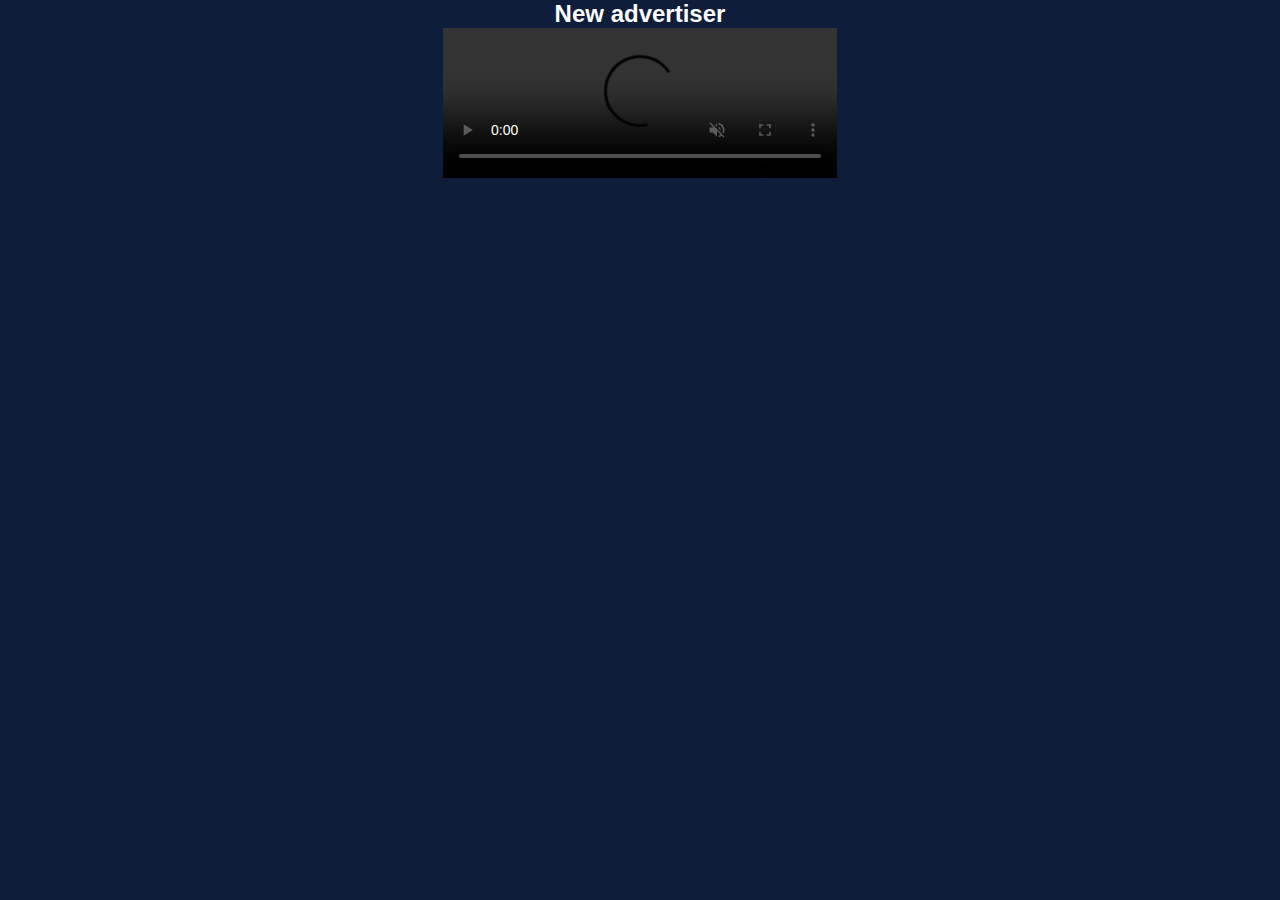
<file: index.html>
<!DOCTYPE html>
<html>
<head>
  <meta charset="UTF-8">
  <meta name="viewport" content="width=device-width, initial-scale=1.0">
  <link rel="stylesheet" href="style.css">
  <title>Video Popup Example</title>
</head>
<body>
  <h2 class="title">New advertiser</h2>
  <div class="video-container">
    <video id="video" controls muted autoplay>
      <!-- Add your video source here -->
      <source type="video/mp4">
      <!-- Add other video source formats if needed -->
    </video>
    <button id="playButton">Chekout our Advertiser</button>
    <div class="popup" id="popup">
      <div class="popup-content">
        <!-- Add your popup content here -->
        <div class="popup-content-top">
          <div class="logo-container">
            <img src="./img/twellium.png" alt="Company Logo">
          </div>
           
        </div>
        <div class="advertiser-details">
          <div class="company-name">
            <h2>Twellium Industrial Company</h2>

            <!-- <p>Food manufacturing company</p> -->
          </div>
            <div class="company-link">
                <img src="./assets/globe.svg" alt="External link svg">
                <a href="#" target="_blank">www.twelliumghana.com</a>  
        </div>
            <div class="ad-numbers">
                <img src="./assets/phone-outgoing.svg" alt="External s svvg">
                <a href="#" >
                054 884 9596
            </a>  
            </div>
            <div class="ad-numbers">
              <img src="./assets/whatsapp.svg" alt="External s svvg">
              <a href="#" >
              054 884 9596
          </a>  
          </div>
            <!-- <div class="ad-socials">
              <div>
                <img src="./img/facebook icon.png" alt="facebook">
                <a href="#">@twelliumgh</a>

              </div>
              <div>
                <img src="./img/twitter.png" alt="Instagram">

                <a href="#">@twelliumgh</a>

              </div>
              <div>
                <img src="./img/instagram.png" alt="">

                <a href="#">@twelliumgh</a>
              </div>
               
            </div> -->
        </div>
        <div class="btn-wrapper">
            <button id="closeButton"></button>
        </div>
      </div>
    </div>
  </div>


  <script>
    const playButton = document.getElementById('playButton');
    const popup = document.getElementById('popup');
    const closeButton = document.getElementById('closeButton');
    const video = document.getElementById('video');
  
    setTimeout(() => {
        playButton.style.display= "block"
        playButton.classList.add('smooth')
    }, 5000);
    // Show the popup when the play button is clicked
    playButton.addEventListener('click', () => {
      // Pause the video before showing the popup
      video.pause();
  
      // Show the popup
      popup.style.display = 'block';
    });
  
    // Hide the popup when the close button is clicked
    closeButton.addEventListener('click', () => {
      // Resume the video after closing the popup
      video.play();
  
      // Hide the popup
      popup.style.display = 'none';
    });
  </script>
  

  
</body>
</html>
</file>
<file: style.css>
*{
    box-sizing: border-box;
    margin: 0 ;
    padding: 0;
  }
  body{
    background-color: #0D1D3A ;
    font-family:Tahoma,Arial,Helvetica,sans-serif;
  }
  h2.title{
    color: #fff;
    text-align: center;
  }
    #playButton{
        display: none;
        position: absolute;
    top: 20px; 
    right: 20px;
    transition: all 0.3s ease-out;
    padding: 7px 10px;
    border: none;
    color: #000;
    box-shadow: 2px 2px 4px;
    border-left: 10px solid #000;
    background-color: #fff;
    }
    .btn-wrapper{
        top: 5px;
    position: absolute;
    right: 5px;
    }
    #closeButton{
        position: relative;
        border: none;
        width: 30px;
        height: 30px;
        background-color: rgba(111, 111, 111, 0.55);
        border-radius: 50%;
        
    }
    #closeButton:after{
        position: absolute;
        top: 3%;
    right: 25%;
    content: "\d7";
    font-size: 25px;
    color: #fff;
    text-align: center;
    }
    .video-container{
        overflow: hidden;
        margin: 0 auto;
        position: relative;
        width: 394px;
        height: 100%;
    }
    #video{
      width: 100%;
      height: 100%;
    }
    .popup {
      display: none;
      position: absolute;
      top: 0;
      left: 0;
      width: 100%;
      height: 100%;
      background-color: rgba(0, 0, 0, 0.8);
    }
  
    .popup-content {
      display: flex;
      position: absolute;
      top: 50%;
      left: 50%;
      transform: translate(-50%, -50%);
      max-width: 80%;
      max-height: 80%;
      height: auto;
      border-radius: 8px;
      text-align: center;
      overflow: hidden;
      width: 500px;
    }
    .popup-content-top{
      /* padding: 0 20px; */
      color: #fff;
      background-image: url(./img/bgImg1.jpg);
      background-position: center;
background-repeat: no-repeat;
background-size: cover;
      width: 35%;
      display: grid;
      place-items: center;
    }
    .company-name h2{
      margin: 10px;
      font-size: 21px;
        max-height: 72px;
      overflow: hidden;
      width: 250px;

    }
    .company-name p , .ad-socials a{
      font-size: 14px;
    }
    .logo-container{
      background-color: #fff;
    border: 10px solid #C6D6DF;
    width: 160px;
    height: 160px;
    border-radius: 50%;
    display: grid;
    place-items: center;
    position: absolute;
    left: 30px;
    }
    .logo-container img{
      width:85px;
      height: 85px;
      object-fit: cover;
    }
    .advertiser-details{
        background-color: #fff;
        /* display: flex; */
        /* justify-content: space-around; */
        text-align: left;
      /* padding: 10px 20px; */
      padding: 10px 10px 10px 30px;
      background-image: url(./img/bgImg2.jpg);
      background-position: center;
background-repeat: no-repeat;
background-size: cover;
      width: 65%;

    }
    .advertiser-details div img{
        width: 20px;
        height: 20px;
    }
    .advertiser-details div a{
        color: #000;
        text-decoration: underline;
        font-size: 14px;
    }
    .company-name{
      color:#000 ;
      text-align: left;
      height: auto;
      margin-bottom: 20px;
    } 
   .ad-numbers, .ad-socials{
      margin-top: 10px;
    }
    .ad-socials{
      display: flex;
      flex-wrap: wrap;
      gap: 5px;
    }
    .ad-socials div, .company-link, .ad-numbers{
      display: flex;
      align-items: center;
      gap: 5px;
    }
  
    .smooth{
        animation: intro 0.5s ease-out;
        display: block;
    }
    @keyframes intro {
        from{
            transform: translateX(176px);
        }
        to{
            transform: translateX(0);
        }
    }
</file>
